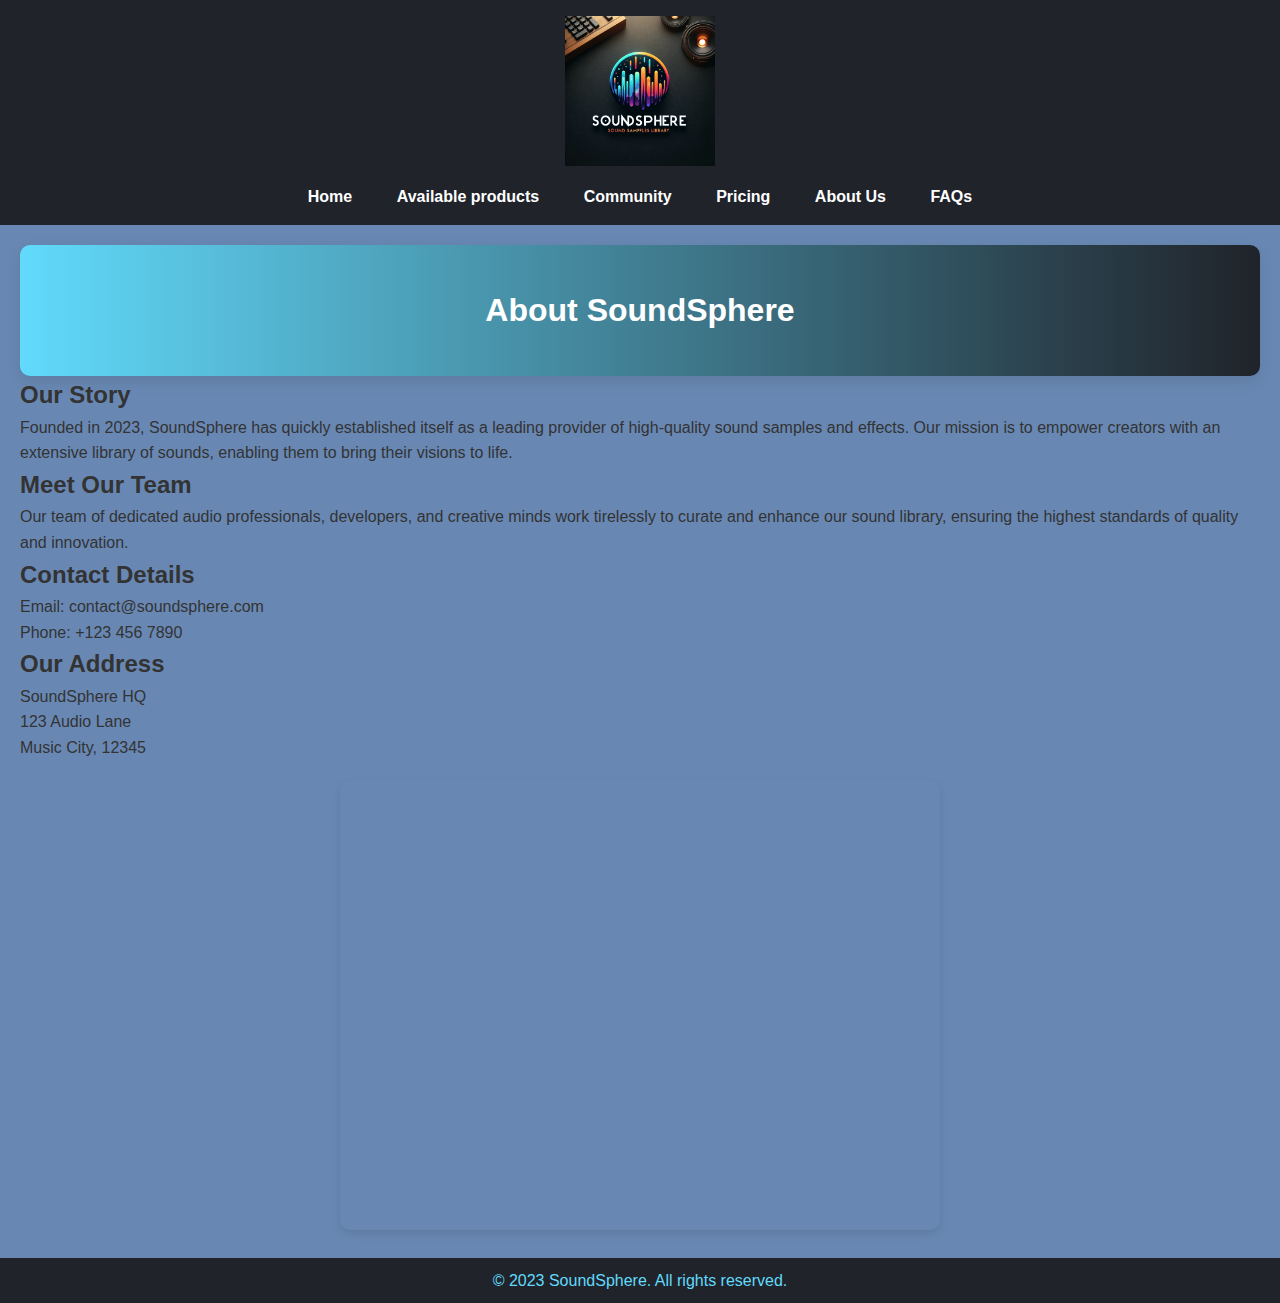
<file: about.html>
<!DOCTYPE html>
<html lang="en">
<head>
    <meta charset="UTF-8">
    <meta name="viewport" content="width=device-width, initial-scale=1.0">
    <title>About Us - SoundSphere</title>
    
    <link rel="stylesheet" href="styles.css">
</head>
<body>
    <header>
        <div class="logo">
            <img src="image/logo.png" alt="SoundSphere Logo" width ="200">
        </div>
        <nav>
            <ul>
                <li><a href="index.html">Home</a></li>
                <li><a href="categories.html">Available products</a></li>
                <li><a href="community.html">Community</a></li>
                <li><a href="pricing.html">Pricing</a></li>
                <li><a href="about.html">About Us</a></li>
                <li><a href="faq.html">FAQs</a></li>
            </ul>
        </nav>
    </header>

    <main>
        <section class="banner">
            <h1>About SoundSphere</h1>
        </section>

        <section class="content-section">
            <h2>Our Story</h2>
            <p>Founded in 2023, SoundSphere has quickly established itself as a leading provider of high-quality sound samples and effects. Our mission is to empower creators with an extensive library of sounds, enabling them to bring their visions to life.</p>
        </section>

        <section class="content-section">
            <h2>Meet Our Team</h2>
            <p>Our team of dedicated audio professionals, developers, and creative minds work tirelessly to curate and enhance our sound library, ensuring the highest standards of quality and innovation.</p>
        </section>

        <section class="content-section">
            <h2>Contact Details</h2>
            <p>Email: contact@soundsphere.com</p>
            <p>Phone: +123 456 7890</p>
        </section>

        <section class="content-section">
            <h2>Our Address</h2>
            <p>SoundSphere HQ</p>
            <p>123 Audio Lane</p>
            <p>Music City, 12345</p>
             
             <div class="map-container">
               
                <iframe src="https://www.google.com/maps/embed?pb=!1m18!1m12!1m3!1d17065.668689816757!2d12.001565700000008!3d57.67893420000001!2m3!1f0!2f0!3f0!3m2!1i1024!2i768!4f13.1!3m3!1m2!1s0x464ff369d0835015%3A0xba46082e9c214f49!2sIT-H%C3%B6gskolan!5e0!3m2!1ssv!2sse!4v1702636991513!5m2!1ssv!2sse" width="600" height="450" style="border:0;" allowfullscreen="" loading="lazy" referrerpolicy="no-referrer-when-downgrade" width="600" height="450" style="border:0;" allowfullscreen="" loading="lazy"></iframe>
            </div>
        </section>
    </main>

    <footer>
        <p>&copy; 2023 SoundSphere. All rights reserved.</p>
    </footer>
</body>
</html>
</file>
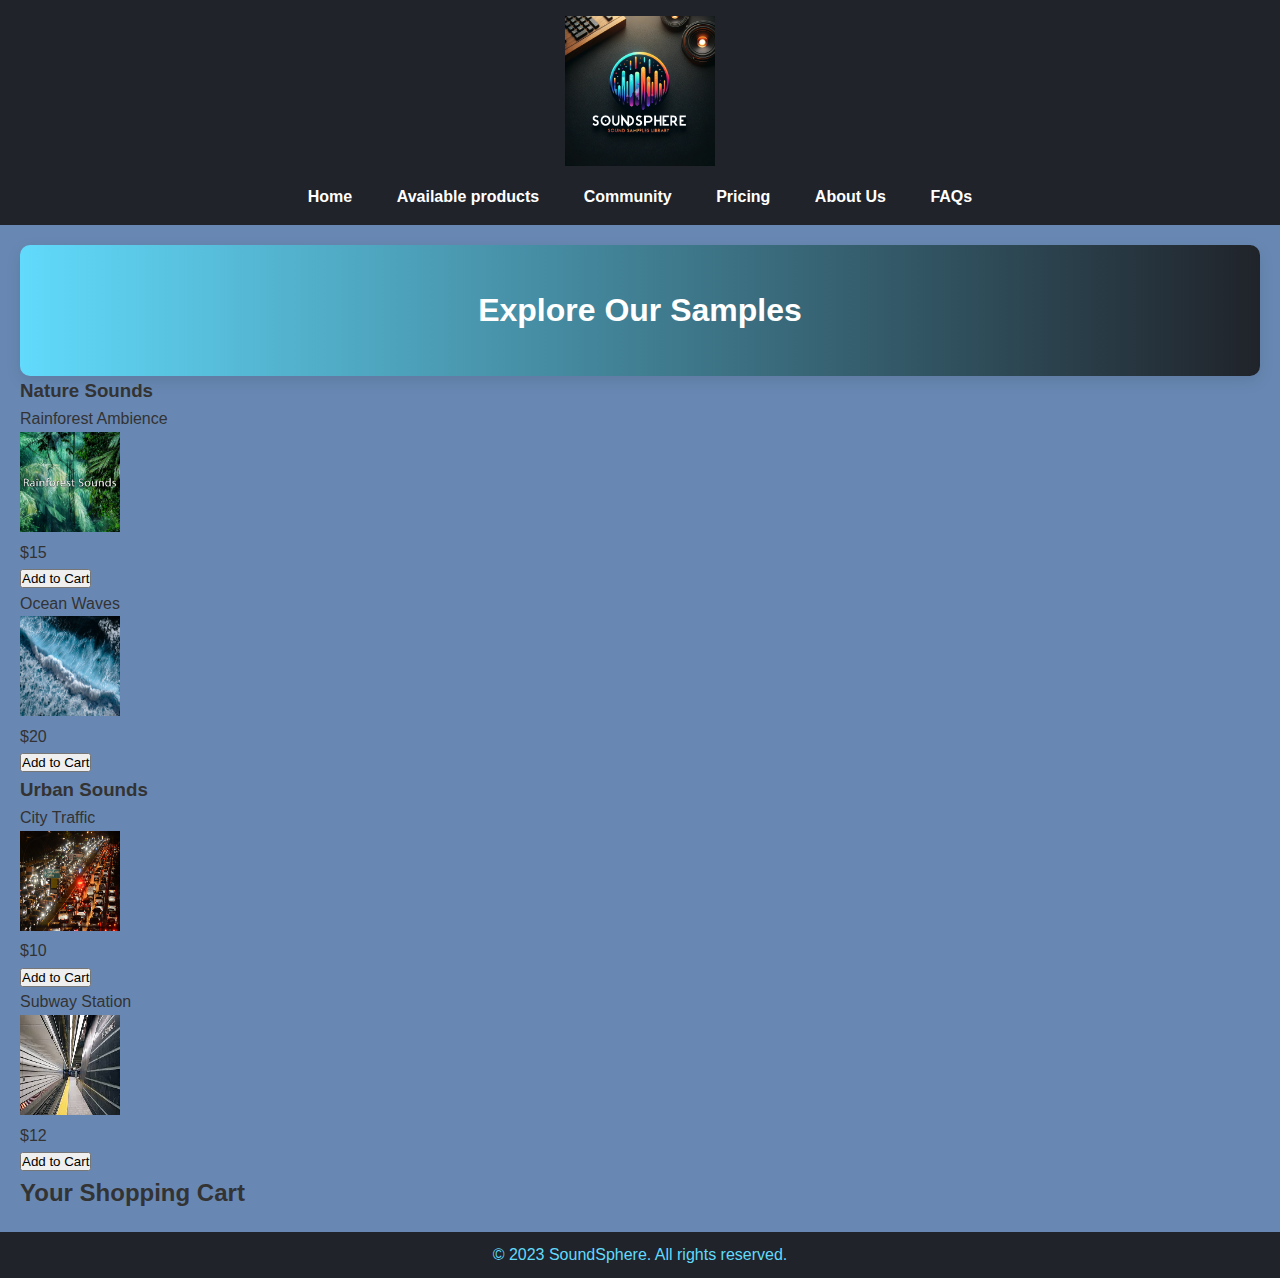
<file: categories.html>
<!DOCTYPE html>
<html lang="en">
<head>
    <meta charset="UTF-8">
    <meta name="viewport" content="width=device-width, initial-scale=1.0">
    <title>Sample Categories - SoundSphere</title>
    <link rel="stylesheet" href="styles.css">
</head>
<body>
    <header>
        <div class="logo">
            <img src="image/logo.png" alt="SoundSphere Logo" width ="200">
        </div>
        <nav>
            <ul>
                <li><a href="index.html">Home</a></li>
                <li><a href="categories.html">Available products</a></li>
                <li><a href="community.html">Community</a></li>
                <li><a href="pricing.html">Pricing</a></li>
                <li><a href="about.html">About Us</a></li>
                <li><a href="faq.html">FAQs</a></li>
            </ul>
        </nav>
    </header>

    <main>
        <section class="banner">
            <h1>Explore Our Samples</h1>
        </section>
        
        <div id="categories-container" class="categories-section">
           
        </div>

        <h2>Your Shopping Cart</h2>
        <div id="cart-container" class="cart-section">
            
        </div>
    </main>

    <footer>
        <p>&copy; 2023 SoundSphere. All rights reserved.</p>
    </footer>

    
    <script src="site.js"></script>
</body>
</html>
</file>
<file: styles.css>
/* Basic Reset */
* {
    margin: 0;
    padding: 0;
    box-sizing: border-box;
}

body {
    font-family: 'Segoe UI', Tahoma, Geneva, Verdana, sans-serif;
    line-height: 1.6;
    color: #333;
     background-color: #6888b3; 
    
}

/* Header */
header {
    background: #20232A;
    color: #61DAFB;
    padding: 1rem 0;
    text-align: center;
}

header .logo img {
    max-width: 150px;
    height: auto;
}

header nav ul {
    list-style: none;
    padding-top: 10px;
}

header nav ul li {
    display: inline;
    margin: 0 20px;
}

header nav ul li a {
    color: #fff;
    text-decoration: none;
    font-weight: 600;
    transition: color 0.3s;
}

header nav ul li a:hover {
    color: #61DAFB;
}

/* Main Content */
main {
    padding: 20px;
}

/* Banner */
.banner {
    background: linear-gradient(to right, #61DAFB, #20232A);
    color: #fff;
    padding: 40px;
    text-align: center;
    border-radius: 10px;
    box-shadow: 0 5px 15px rgba(0, 0, 0, 0.1);
}

/* Featured Samples */
#featured-samples {
    background: #ddd;
    padding: 20px;
    margin-top: 20px;
    border-radius: 10px;
}

.sample-grid {
    display: grid;
    grid-template-columns: repeat(3, 1fr);
    gap: 10px;
}

/* How It Works Section */
#how-it-works {
    margin-top: 20px;
}

#how-it-works .steps {
    display: flex;
    justify-content: space-around;
    margin-top: 20px;
}

.step {
    text-align: center;
    transition: transform 0.3s;
}

.step:hover {
    transform: translateY(-10px);
}

/* Community Section */
#community {
    background: #20232A;
    color: #fff;
    padding: 20px;
    text-align: center;
    margin-top: 20px;
    border-radius: 10px;
}

/* Footer */
footer {
    background: #20232A;
    color: #61DAFB;
    text-align: center;
    padding: 10px 0;
    position: relative;
    bottom: 0;
    width: 100%;
}

/* Responsive Design */
@media (max-width: 600px) {
    .sample-grid {
        grid-template-columns: 1fr;
    }

    #how-it-works .steps {
        flex-direction: column;
    }
}
.map-container {
    margin-top: 20px;
    text-align: center;
}

.map-container iframe {
    width: 100%;
    max-width: 600px;
    height: 450px;
    border: none;
    border-radius: 10px;
    box-shadow: 0 4px 8px rgba(0, 0, 0, 0.1);
}
</file>
